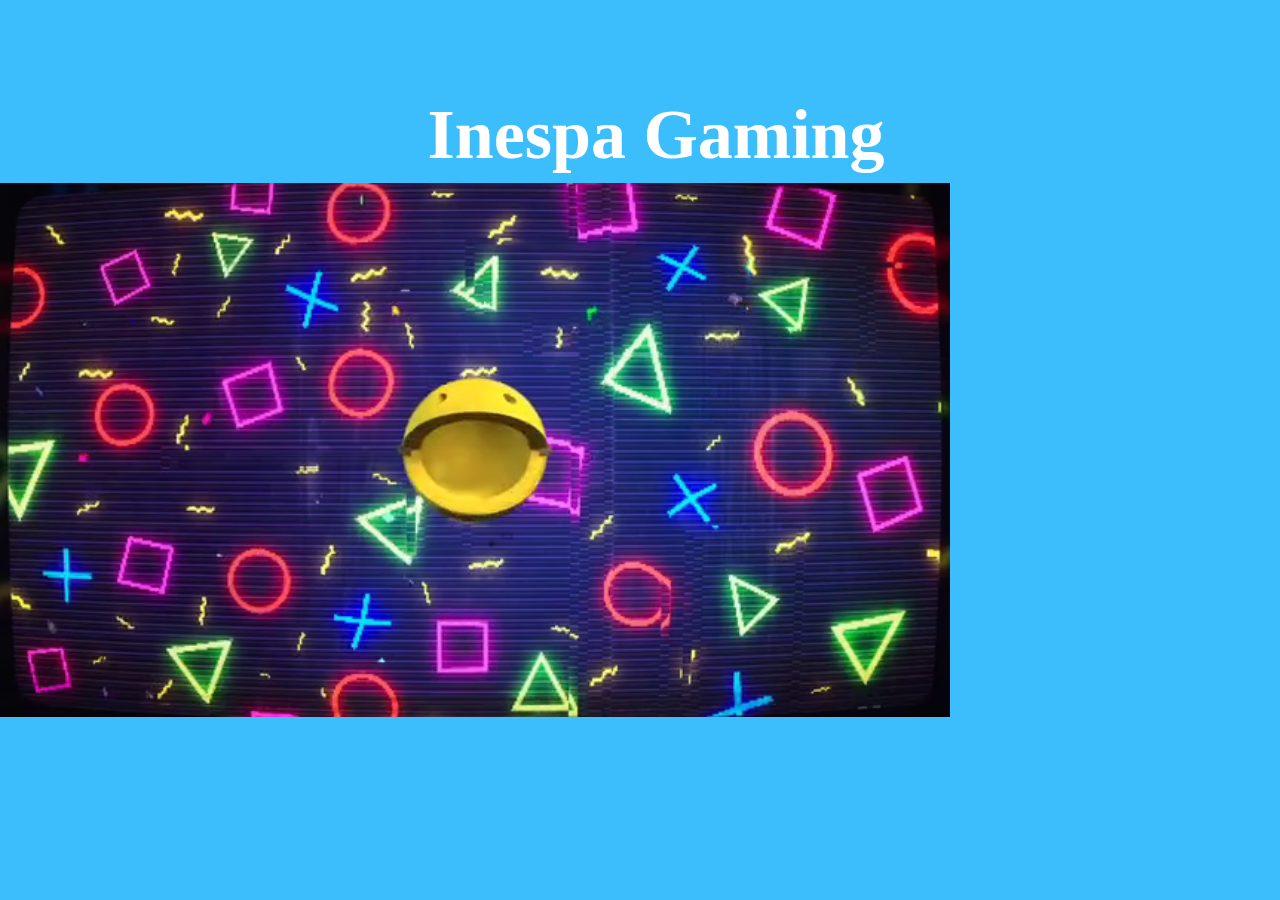
<file: Pc-games.html>
<!DOCTYPE html>
<html lang="es-ES">

<head>
    <meta charset="UTF-8">
    <meta http-equiv="X-UA-Compatible" content="IE=edge">
    <meta name="viewport" content="width=device-width, initial-scale=1.0">
    <title>Inespa Gaming</title>
    <link rel="stylesheet" href="styles.css">
</head>
<body>
    <div>
        <video src="./img/./vid/pacman.mp4" width="950" height="300" autoplay muted loop></video>
    </div>
    <h1>Inespa Gaming</h1>
</body>
</file>
<file: styles.css>
body {
    background-color: rgb(60, 190, 252);
}
p {
    color: rgb(255, 255, 255);
    margin: 20;
}
h1 {
    font-size:70px;
    text-align:center;
    color: white;
}
div {
    text-align: center;
}
ul { 
    list-style: none;
}
li {
    list-style: none;
}
a:link  {
    color: gold;
}
a:visited { color: rgb(139, 0, 0); 
}
a:hover { 
   color: rgb(6, 65, 14);
   background-color: rgb(251, 131, 179);
   font-family: impact; 
}
a:active {
    color: navy ;
}
h2 {
color: #ff1b82;
}
body {
    margin: 20;
  }
  .sect {
    width: 100%;
    min-height: 500px;
  }
  #sect1 {
    color: rgb(255, 255, 255);
  }
  #sect2 {
    background-color: rgba(60, 191, 252, 0.438);
    color: #ffffff;
    position:absolute;
    z-index:10;
  }
  video {
    position: fixed;
    left: 0;
    top: 0;
    height:100%;
    z-index: -50;
  }
  h1 {
    margin: 20;
    padding-top: 3rem;
    padding-left: 2rem;
  }
  h2 {
    margin: 20;
    padding-top: 3rem;
    padding-left: 2rem;
  }
</file>
